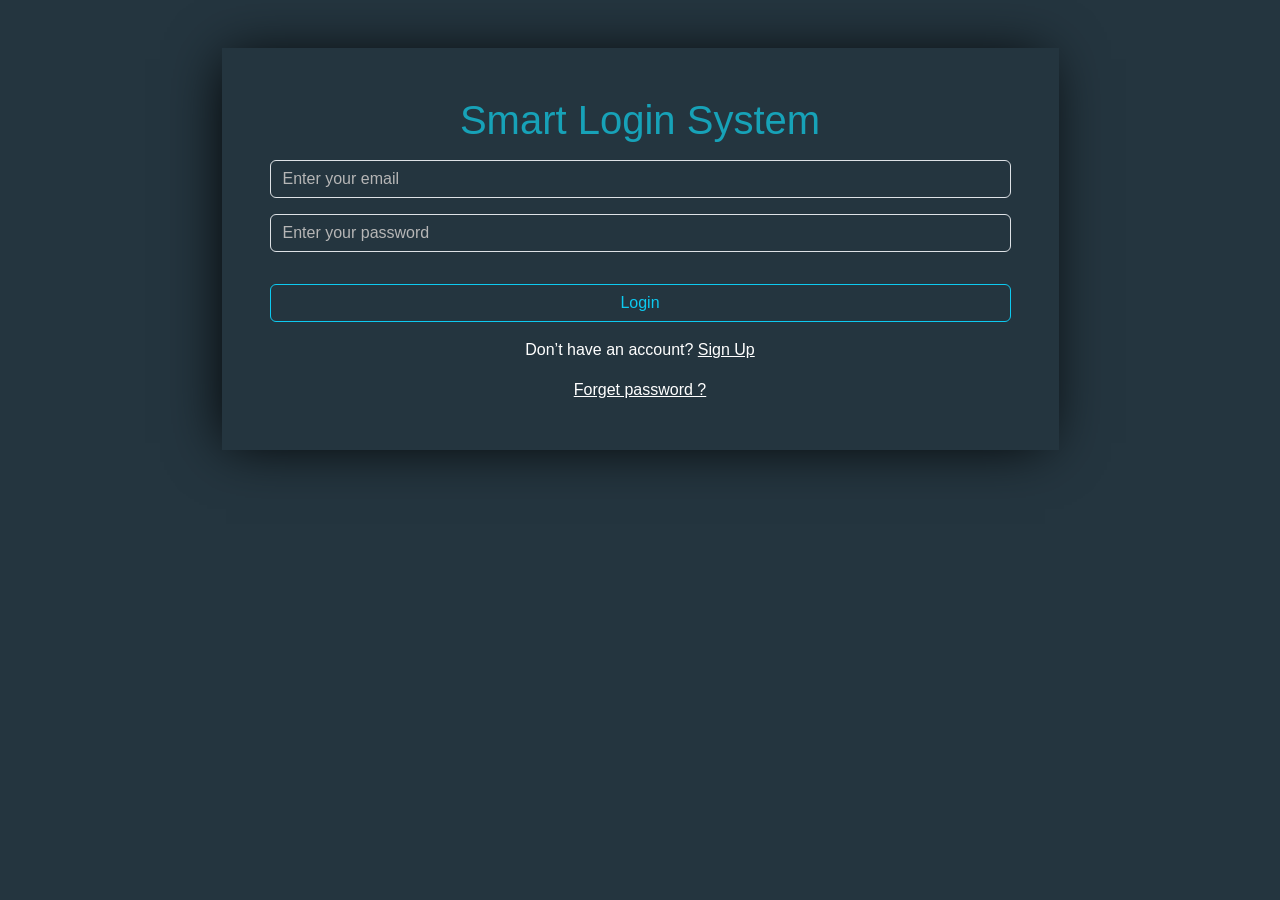
<file: index.html>
<!DOCTYPE html>
<html lang="en">

<head>
  <meta charset="UTF-8" />
  <meta name="viewport" content="width=device-width, initial-scale=1.0" />
  <link rel="stylesheet" href="./css/all.min.css">
  <link rel="stylesheet" href="./css/bootstrap.min.css">
  <link rel="stylesheet" href="./css/style.css">
  <title>Login</title>
</head>

<body>

  <form id="login">
    <div class="container my-5 text-center">
      <div class="group m-auto w-75 p-5">
        <h1>Smart Login System</h1>

        <input id="signinEmail" class="form-control my-3" placeholder="Enter your email" type="text" />
        <input id="signinPassword" class="form-control my-3" placeholder="Enter your password" type="password" />
        <p class="alert alert-danger d-none" id="invalid">invalid email or password</p>

        <button class="btn btn-outline-info w-100 my-3">Login</button>
        <p class="text-white">
          Don’t have an account?
          <a class="text-white" href="./signup.html">Sign Up</a>
        </p>
        <a class="text-white" href="./forgetpassword.html">Forget password ?</a>

      </div>
    </div>
  </form>

  <script src="./js/bootstrap.bundle.min.js"></script>
  <script src="./js/main.js"></script>


</html>
</file>
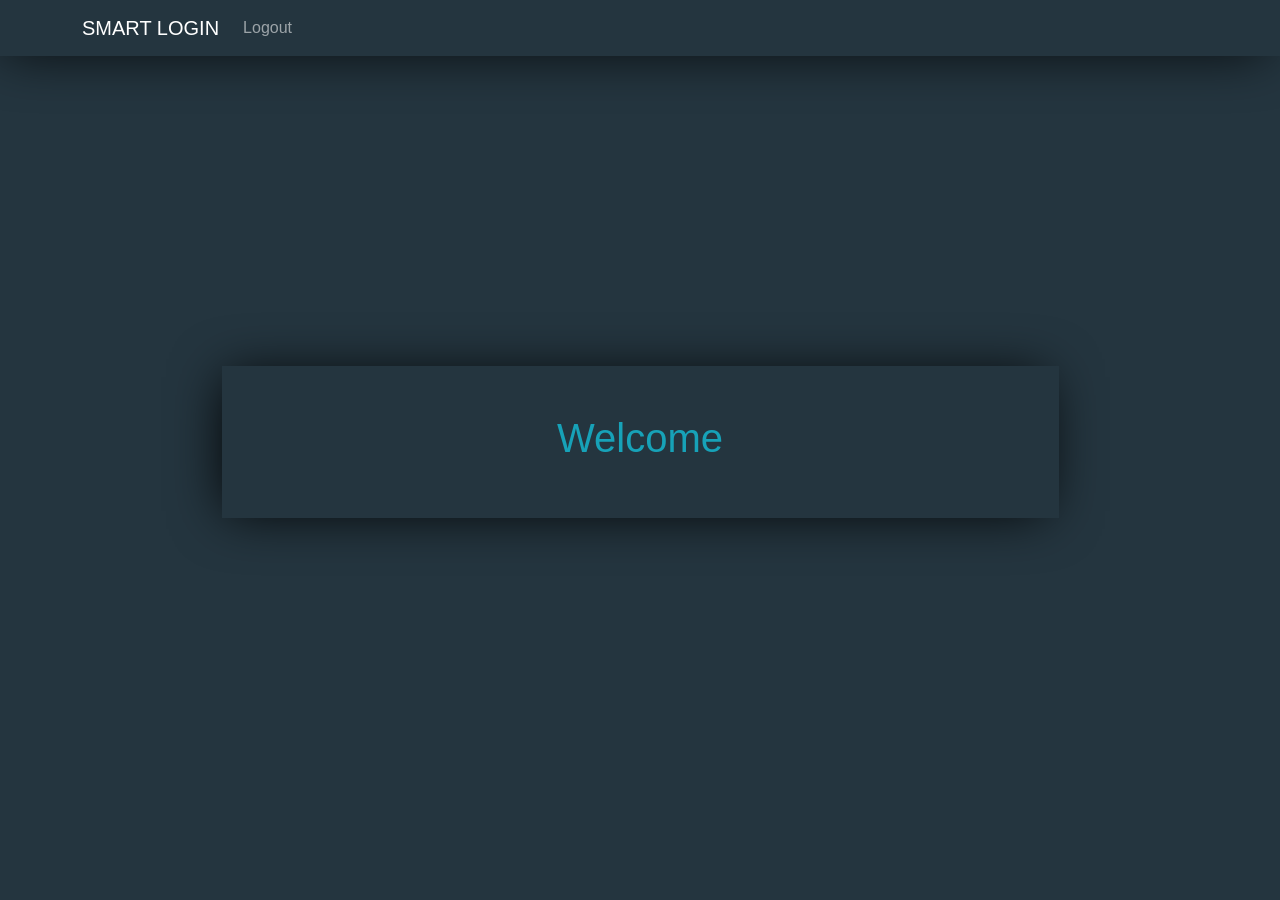
<file: home.html>
<!DOCTYPE html>
<html lang="en">
<head>
    <meta charset="UTF-8">
    <meta name="viewport" content="width=device-width, initial-scale=1.0">
    <link rel="stylesheet" href="./css/all.min.css">
    <link rel="stylesheet" href="./css/bootstrap.min.css">
    <link rel="stylesheet" href="./css/style.css">
    <title>welcome page</title>
</head>
<body id="home">
    <nav class="navbar navbar-expand-lg navbar-dark group">
      <div class="container">
        <a class="navbar-brand" href="#">SMART LOGIN</a>
        <button
          class="navbar-toggler"
          type="button"
          data-bs-toggle="collapse"
          data-bs-target="#navbarSupportedContent"
          aria-controls="navbarSupportedContent"
          aria-expanded="false"
          aria-label="Toggle navigation"
        =
        >
          <span class="navbar-toggler-icon"></span>
        </button>
  
        <div class="collapse navbar-collapse" id="navbarSupportedContent">
          <ul class="navbar-nav ml-auto">
            <li class="nav-item">
              <a id="logOut"
                class="nav-link btn btn-outline-warning"
                >Logout</a
              >
            </li>
          </ul>
        </div>
      </div>
    </nav>
    <div class="container my-5 text-center h-100 d-flex align-items-center">
      <div class="group m-auto w-75 p-5">
        <h1 id="username">Welcome</h1>
      </div>
    </div>
  
    <script src="./js/bootstrap.bundle.min.js"></script>
    <script src="./js/main.js"></script>
  </body>
</html>
</file>
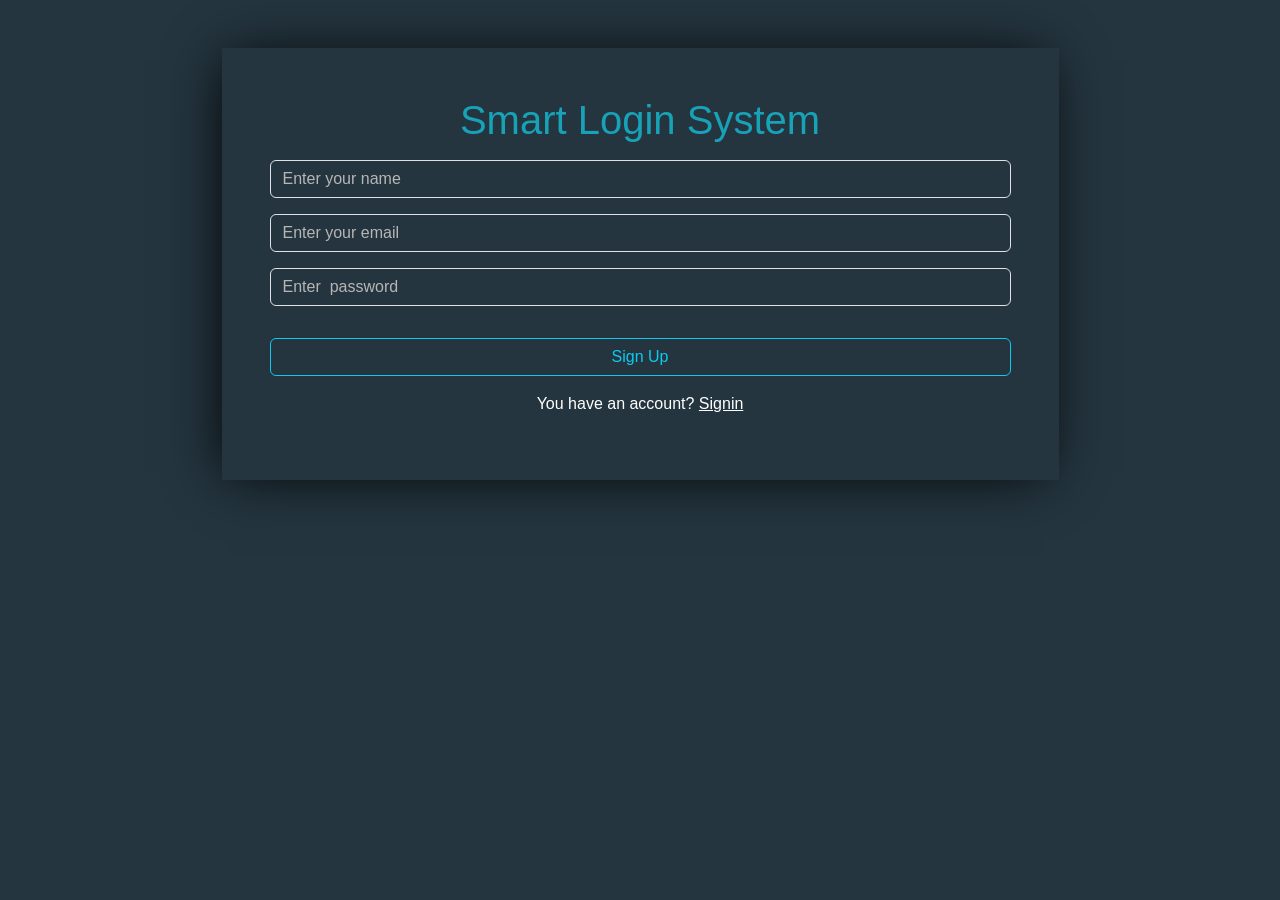
<file: signup.html>
<!DOCTYPE html>
<html lang="en">

<head>
  <meta charset="UTF-8" />
  <meta name="viewport" content="width=device-width, initial-scale=1.0" />
  <link rel="stylesheet" href="./css/all.min.css" />
  <link rel="stylesheet" href="./css/bootstrap.min.css" />
  <link rel="stylesheet" href="./css/style.css" />
  <title>sign up</title>
</head>

<body>
  <form id="signupForm">
    <div class="container my-5 text-center">
      <div class="group m-auto w-75 p-5">
        <h1>Smart Login System</h1>
        <input id="signupName" class="form-control my-3 selectedInput" placeholder="Enter your name" type="text" />
        <div class="alert alert-danger  d-none" id="signupNameError">
          At least three characters
        </div>
        <input id="signupEmail" class="form-control my-3 selectedInput" placeholder="Enter your email" type="email" />
        <div class="alert alert-danger  d-none" id="signupEmailError">
          Enter valid email
        </div>
        <div class="alert alert-danger  d-none" id="exist">
          Email is already exist
        </div>
        <input id="signupPassword" class="form-control my-3 selectedInput" placeholder="Enter  password"
          type="password" />
        <div class="alert alert-danger  d-none" id="signupPasswordError">
          At least 8 characters,one special character at least,one capital
          character at least,one number at least
        </div>
        <div class="alert alert-success d-none" id="success">success</div>
        <button class="btn btn-outline-info w-100 my-3">Sign Up</button>
        <p class="text-white">
          You have an account?
          <a class="text-white" href="./index.html">Signin</a>
        </p>
      </div>
    </div>
  </form>

  <script src="./js/bootstrap.bundle.min.js"></script>
  <script src="./js/main.js"></script>
</body>

</html>
</file>
<file: css/style.css>
body {
    background: #24353f;
    font-family: 'Titillium Web', sans-serif;
}

#home {
    height: 75vh;
}

h1 {
    color: #17a2b8;
}

.group {
    box-shadow: -5px 2px 54px -9px rgba(0, 0, 0, 1);
}

input,
textarea {
    background-color: transparent !important;
    color: #fff !important;
}

input::placeholder,
textarea::placeholder {
    color: rgb(182, 182, 182) !important;
}

input:focus,
textarea:focus {
    box-shadow: 0 0 0 0 transparent !important;
}


.demo-two{
    background-color: green;
}
.demo-one{
    background-color: red;
}
</file>
